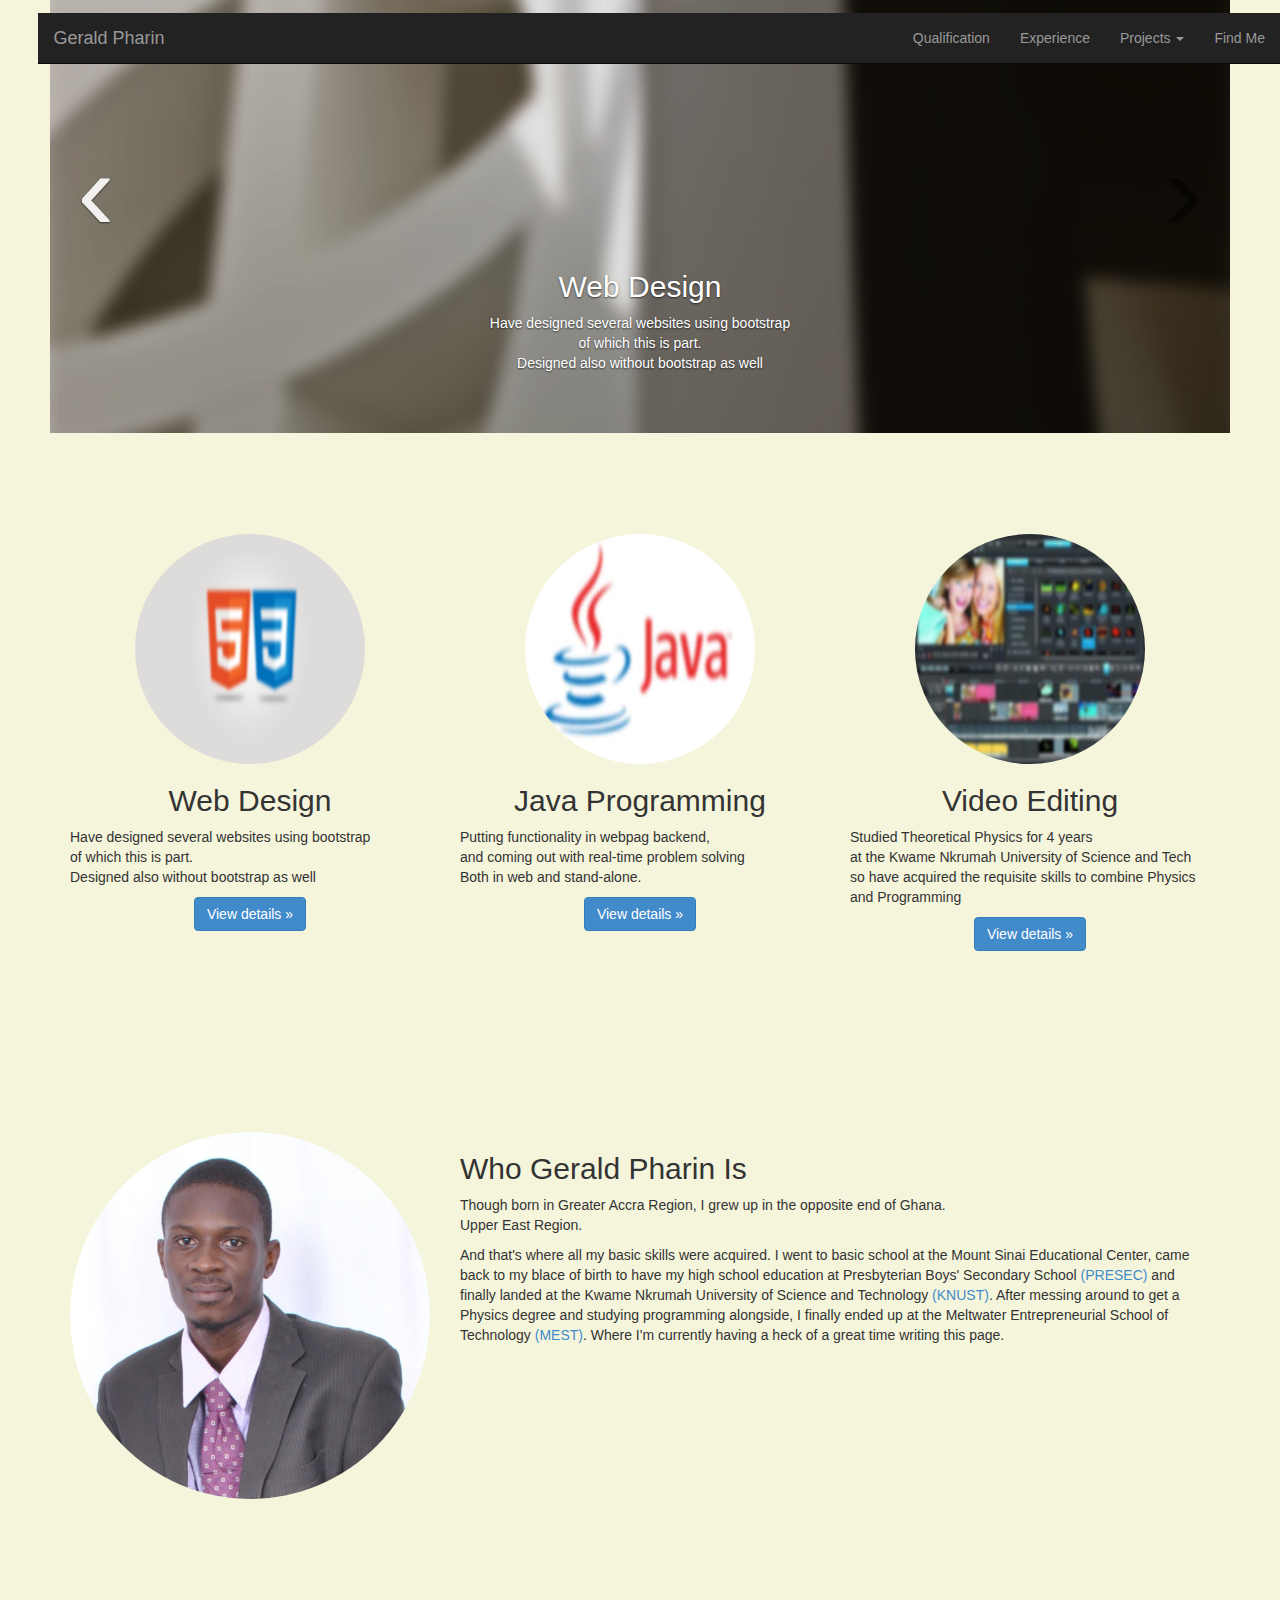
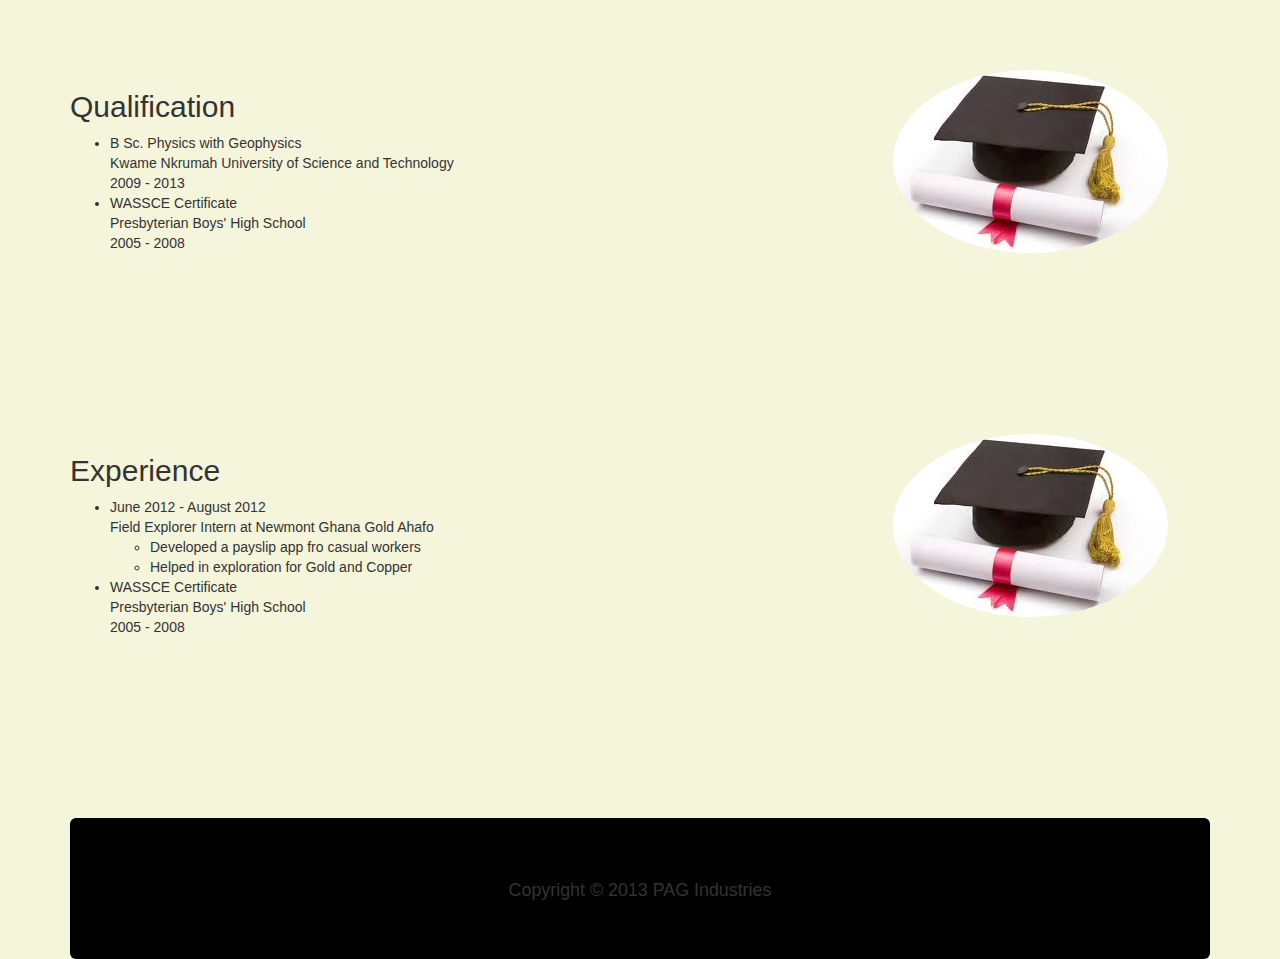
<file: index.html>
<!DOCTYPE html>
<html>
<head>
  <title>Gerald Prince Pharin</title>
  <meta name="viewport" content="width=device-width, initial-scale=1.0">
  <!-- Bootstrap -->
  <link href="css/bootstrap.css" rel="stylesheet" media="screen">
  
  <link href="css/font-awesome.css" rel="stylesheet" media="screen">
  <link href="css/style.css" rel="stylesheet" media="screen">

  <!-- HTML5 shim and Respond.js IE8 support of HTML5 elements and media queries 
-->
    <!--[if lt IE 9]>
      <script src="../../assets/js/html5shiv.js">
      </script>
      <script src="../../assets/js/respond.min.js">
      </script>
      <![endif]
    -->
      <!-- jQuery (necessary for Bootstrap's JavaScript plugins) 
    -->
    <script src="js/jquery.js">
    </script>
    <!-- Include all compiled plugins (below), or include individual files as needed -->
    <script src="js/bootstrap.js">
    </script>

    <script>
    !function ($) {
      $(function(){
          // carousel demo
          $('#myCarousel').carousel()
        })
    }(window.jQuery)
    </script>
  </head>

  <body>
    <div id="myCarousel" class="carousel slide">
      <div class="carousel-inner">
        <div class="item active">
          <img src="pix/slide-01.jpg" alt="">
          <div class="carousel-caption">
            <h2>Web Design</h2>
            <p>Have designed several websites using bootstrap<br> of which this is part.<br>
            Designed also without bootstrap as well</p>
          </div>
        </div>
        <div class="item">
          <img src="pix/slide-02.jpg" alt="">
          <div class="carousel-caption">
            <h2>Java Programming</h2>
            <p>Putting functionality in webpag backend,<br> and coming out with
              real-time problem solving<br>
              Both in web and stand-alone.</p>
          </div>
        </div>
        <div class="item">
          <img src="pix/slide-03.jpg" alt="">
          <div class="carousel-caption">
            <h2>Physics</h2>
            <p>Studied Theoretical Physics for 4 years<br>
            at the Kwame Nkrumah University of Science and Tech<br>
             so have acquired the requisite skills
              to combine Physics and Programming</p>
          </div>
        </div>
      </div>

      <a class="left carousel-control" href="#myCarousel" data-slide="prev">&lsaquo;</a>
      <a class="right carousel-control" href="#myCarousel" data-slide="next">&rsaquo;</a>
    </div>

    <nav class="navbar navbar-inverse navbar-fixed-top" role="navigation">
      <!-- Brand and toggle get grouped for better mobile display -->
      <div class="navbar-header">
        <button type="button" class="navbar-toggle" data-toggle="collapse" data-target=".navbar-ex1-collapse">
          <span class="sr-only">Toggle navigation</span>
          <span class="icon-bar"></span>
          <span class="icon-bar"></span>
          <span class="icon-bar"></span>
        </button>
        <a class="navbar-brand linx" href="#me">Gerald Pharin</a>
      </div>

      <!-- Collect the nav links, forms, and other content for toggling -->
      <div class="collapse navbar-collapse navbar-ex1-collapse">
        <ul class="nav navbar-nav navbar-right">
          <li><a href="#qualification">Qualification</a></li>
          <li><a href="xp.html">Experience</a></li>
          <li class="dropdown">
            <a href="projects.html" class="dropdown-toggle" data-toggle="dropdown">Projects <b class="caret"></b></a>
            <ul class="dropdown-menu">
              <li><a href="projects.html">This</a></li>
              <li><a href="projects.html">Mance</a></li>
              <li><a href="projects.html">VoPag</a></li>
            </ul>
          </li>
          <li><a href="contact.html">Find Me</a></li>
        </ul>
      </div><!-- /.navbar-collapse -->
    </nav>

    <div class="container text-center">
      <div class="row hidden-xs">
        <div class="col-sm-4">
          <img class="img-circle img-middle" src="pix/html.png" width="230" height="230">
          <h2>Web Design</h2>
          <p class="text-left">Have designed several websites using bootstrap<br> of which this is part.<br>
            Designed also without bootstrap as well</p>
          <p><a class="btn btn-primary" href="#">View details &raquo;</a></p>
        </div>

        <div class="col-sm-4">
          <img class="img-circle img-middle" src="pix/java.jpg" width="230" height="230">
          <h2>Java Programming</h2>
          <p class="text-left">Putting functionality in webpag backend,<br> and coming out with
              real-time problem solving<br>
              Both in web and stand-alone.</p>
          <p><a class="btn btn-primary" href="#">View details &raquo;</a></p>
        </div>

        <div class="col-sm-4">
          <img class="img-circle img-middle" src="pix/video.jpg" width="230" height="230">
          <h2>Video Editing</h2>
          <p class="text-left">Studied Theoretical Physics for 4 years<br>
            at the Kwame Nkrumah University of Science and Tech<br>
             so have acquired the requisite skills
              to combine Physics and Programming</p>
          <p><a class="btn btn-primary" href="#">View details &raquo;</a></p>
        </div>
      </div>


      <div class="row featuret" id="me">
        <div class="col-md-4 text-center-sm">
          <img class="img-circle img-responsive img-middle" src="pix/gerald.jpg">
        </div>

        <div class="col-md-8 text-left text-center-sm">
          <h2>Who Gerald Pharin Is</h2>
          <p>
            Though born in Greater Accra Region, I grew up in the opposite end of Ghana.<br>
            Upper East Region.
          </p>
          <p>
            And that's where all my basic skills were acquired. I went to basic school at the Mount Sinai Educational Center,
            came back to my blace of birth to have my high school education at Presbyterian Boys' Secondary School <a href="http://presec.edu.gh" target="_blank">(PRESEC)</a> and finally
            landed at the Kwame Nkrumah University of Science and Technology <a href="http://knust.edu.gh" target="_blank">(KNUST)</a>. After messing around to get a Physics degree
            and studying programming alongside, I finally ended up at the Meltwater Entrepreneurial School of Technology <a href="http://www.meltwater.org" target="_blank">(MEST)</a>.
            Where I'm currently having a heck of a great time writing this page.
          </p>
        </div>
      </div>


      <div class="row featuret" id="qualification">
        <div class="col-md-4 col-md-push-8 text-center-sm">
          <img class="img-circle img-responsive img-middle" src="pix/qual.jpg">
        </div>

        <div class="col-md-8 col-md-pull-4 text-left">
          <h2>Qualification</h2>
          <ul>
            <li>B Sc. Physics with Geophysics<br>
              Kwame Nkrumah University of Science and Technology <br>
              2009 - 2013 <br>
            </li>
            <li>
              WASSCE Certificate <br>
              Presbyterian Boys' High School <br>
              2005 - 2008
            </li>
          </ul>
        </div>
      </div>

      <div class="row featuret" id="experience">
        <div class="col-md-4 col-md-push-8 text-center-sm">
          <img class="img-circle img-responsive img-middle" src="pix/qual.jpg">
        </div>

        <div class="col-md-8 col-md-pull-4 text-left">
          <h2>Experience</h2>
          <ul>
            <li>June 2012 - August 2012<br>
              Field Explorer Intern at Newmont Ghana Gold Ahafo
              <ul>
                <li>Developed a payslip app fro casual workers</li>
                <li>Helped in exploration for Gold and Copper</li>
              </ul>
            </li>
            <li>
              WASSCE Certificate <br>
              Presbyterian Boys' High School <br>
              2005 - 2008
            </li>
          </ul>
        </div>
      </div>

    <div class="jumbotron footer text-center">
      <small>Copyright &copy; 2013 PAG Industries</small> 
    </div>
  </body>
  </html>
</file>
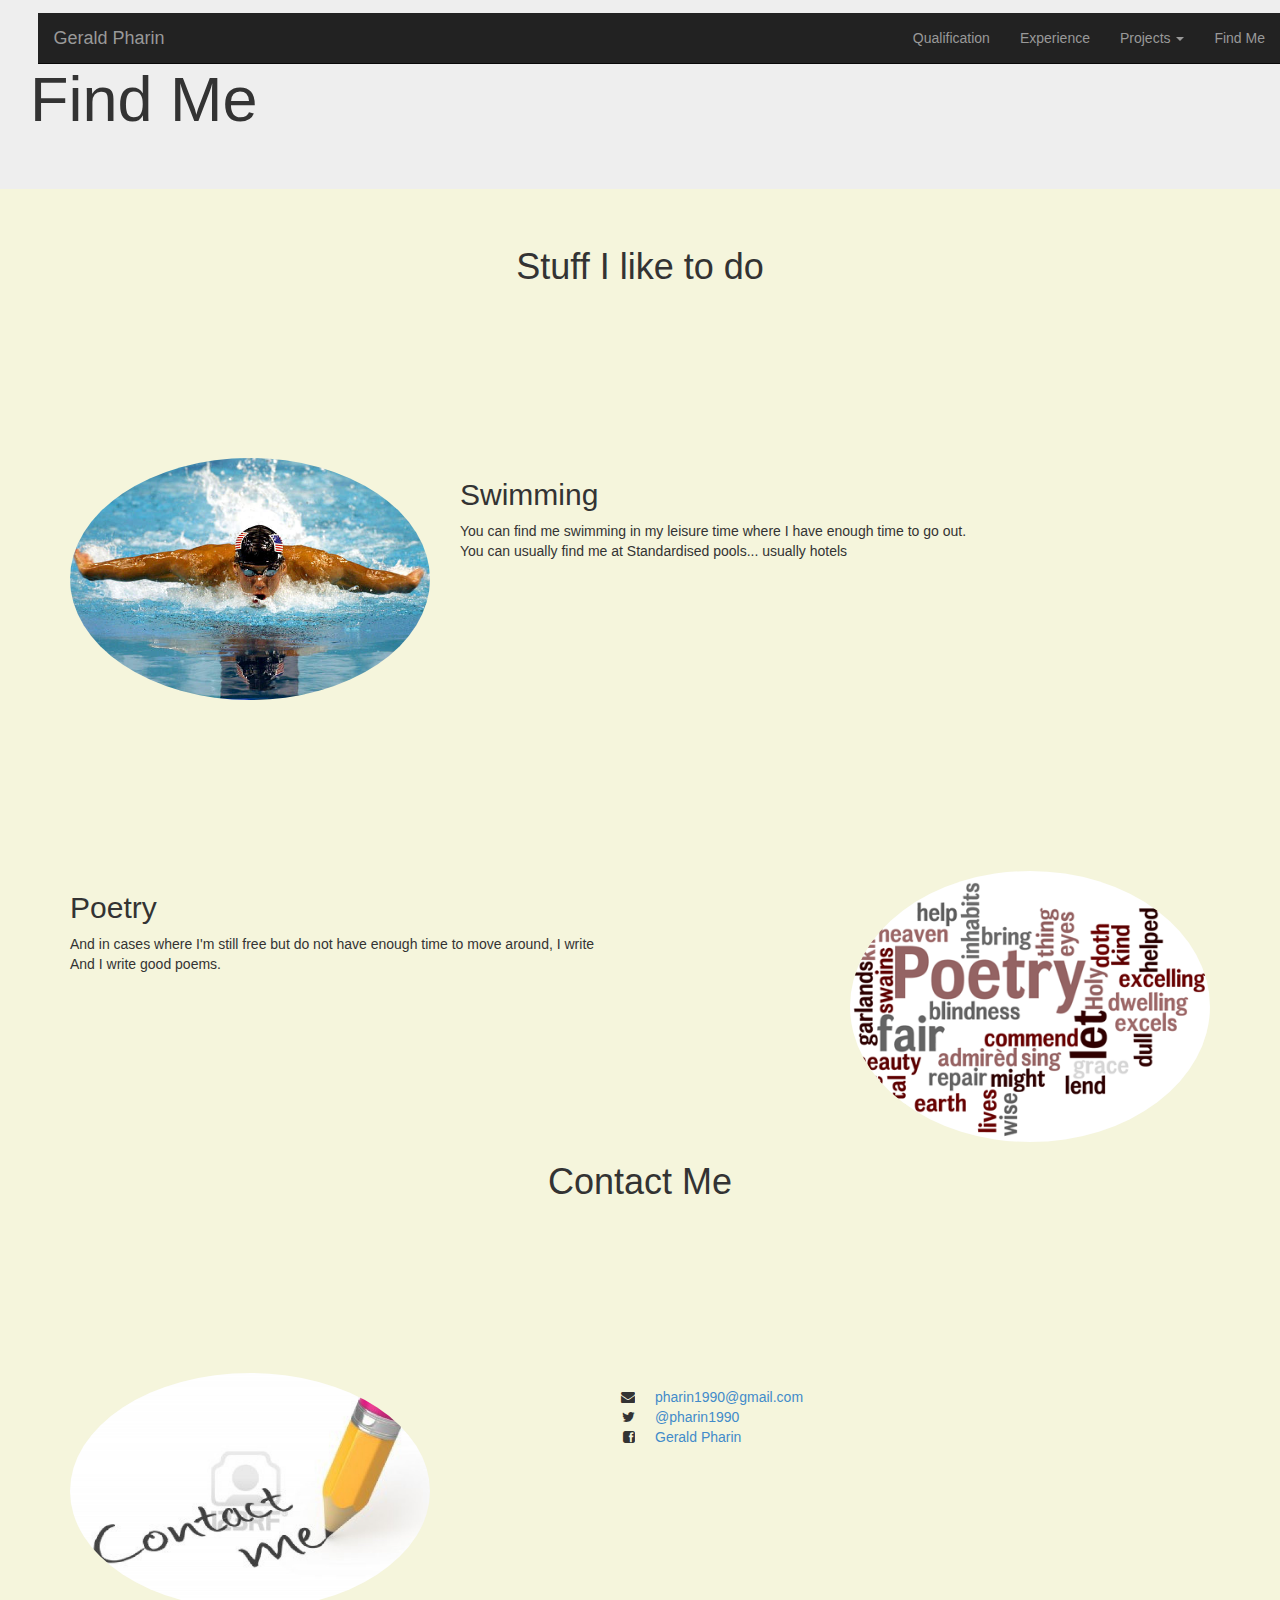
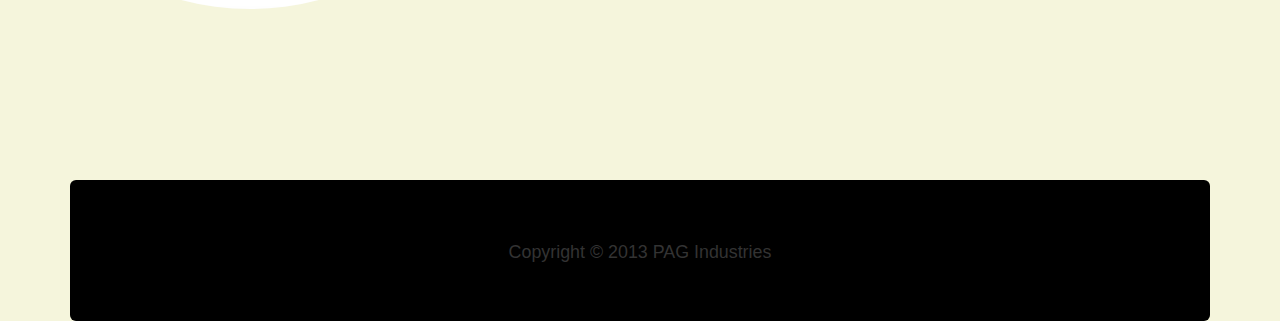
<file: contact.html>
<!DOCTYPE html>
<html>
<head>
  <title>Gerald Prince Pharin</title>
  <meta name="viewport" content="width=device-width, initial-scale=1.0">
  <!-- Bootstrap -->
  <link href="css/bootstrap.css" rel="stylesheet" media="screen">
  
  <link href="css/font-awesome.css" rel="stylesheet" media="screen">
  <link href="css/style.css" rel="stylesheet" media="screen">

  <!-- HTML5 shim and Respond.js IE8 support of HTML5 elements and media queries 
-->
    <!--[if lt IE 9]>
      <script src="../../assets/js/html5shiv.js">
      </script>
      <script src="../../assets/js/respond.min.js">
      </script>
      <![endif]
    -->
      <!-- jQuery (necessary for Bootstrap's JavaScript plugins) 
    -->
    <script src="js/jquery.js">
    </script>
    <!-- Include all compiled plugins (below), or include individual files as needed -->
    <script src="js/bootstrap.js">
    </script>

    <script>
    !function ($) {
      $(function(){
          // carousel demo
          $('#myCarousel').carousel()
        })
    }(window.jQuery)
    </script>
  </head>

  <body>
    <div class="jumbotron">
      <h1>Find Me</h1>
    </div>

    <nav class="navbar navbar-inverse navbar-fixed-top" role="navigation">
      <!-- Brand and toggle get grouped for better mobile display -->
      <div class="navbar-header">
        <button type="button" class="navbar-toggle" data-toggle="collapse" data-target=".navbar-ex1-collapse">
          <span class="sr-only">Toggle navigation</span>
          <span class="icon-bar"></span>
          <span class="icon-bar"></span>
          <span class="icon-bar"></span>
        </button>
        <a class="navbar-brand linx" href="index.html">Gerald Pharin</a>
      </div>

      <!-- Collect the nav links, forms, and other content for toggling -->
      <div class="collapse navbar-collapse navbar-ex1-collapse">
        <ul class="nav navbar-nav navbar-right">
          <li><a href="index.html#qualification">Qualification</a></li>
          <li><a href="index.html#experience">Experience</a></li>
          <li class="dropdown">
            <a href="projects.html" class="dropdown-toggle" data-toggle="dropdown">Projects <b class="caret"></b></a>
            <ul class="dropdown-menu">
              <li><a href="project.html#html">Web Design</a></li>
              <li><a href="project.html#java">Java Programming</a></li>
              <li><a href="project.html#video">Video Editing</a></li>
            </ul>
          </li>
          <li><a href="contact.html">Find Me</a></li>
        </ul>
      </div><!-- /.navbar-collapse -->
    </nav>

    <div class="container text-center">
      <h1>Stuff I like to do</h1>
      <div class="row featuret">
        <div class="col-md-4 text-center-sm">
          <img class="img-circle img-responsive img-middle" src="pix/swimming.jpg">
        </div>

        <div class="col-md-8 text-left text-center-sm">
          <h2>Swimming</h2>
          <p>
            You can find me swimming in my leisure time where I have enough time to go out. <br>
            You can usually find me at Standardised pools... usually hotels
          </p>
        </div>
      </div>


      <div class="row featuret">
        <div class="col-md-4 col-md-push-8 text-center-sm">
          <img class="img-circle img-responsive img-middle" src="pix/poetry.gif">
        </div>

        <div class="col-md-8 col-md-pull-4 text-left">
          <h2>Poetry</h2>
          <p>And in cases where I'm still free but do not have enough time to move around, I write <br>
            And I write good poems.
          </p>
        </div>
      </div>

      <h1>Contact Me</h1>
      <div class="row featuret">
        <div class="col-md-4 text-center-sm">
          <img class="img-circle img-responsive img-middle" src="pix/contact.jpg">
        </div>

        <div class="col-md-8 text-left">
            <div class="col-md-6 col-lg-5 text-center-xs">
             <dl class="dl-horizontal">
              <dt><i class="icon-envelope"></i></dt>
              <dd><a href="mailto:pharin1990@gmail.com">pharin1990@gmail.com</a></dd>
              <dt><i class="icon-twitter"></i></dt>
              <dd><a href="http://www.twitter.com/pharin1990">@pharin1990</a></dd>
              <dt><i class="icon-facebook-sign"></i></dt>
              <dd><a href="http://www.facebook.com/pharin1990">Gerald Pharin</a></dd>
            </dl>
          </div>
        </div>
      </div>

    <div class="jumbotron footer text-center">
      <small>Copyright &copy; 2013 PAG Industries</small> 
    </div>
  </body>
  </html>
</file>
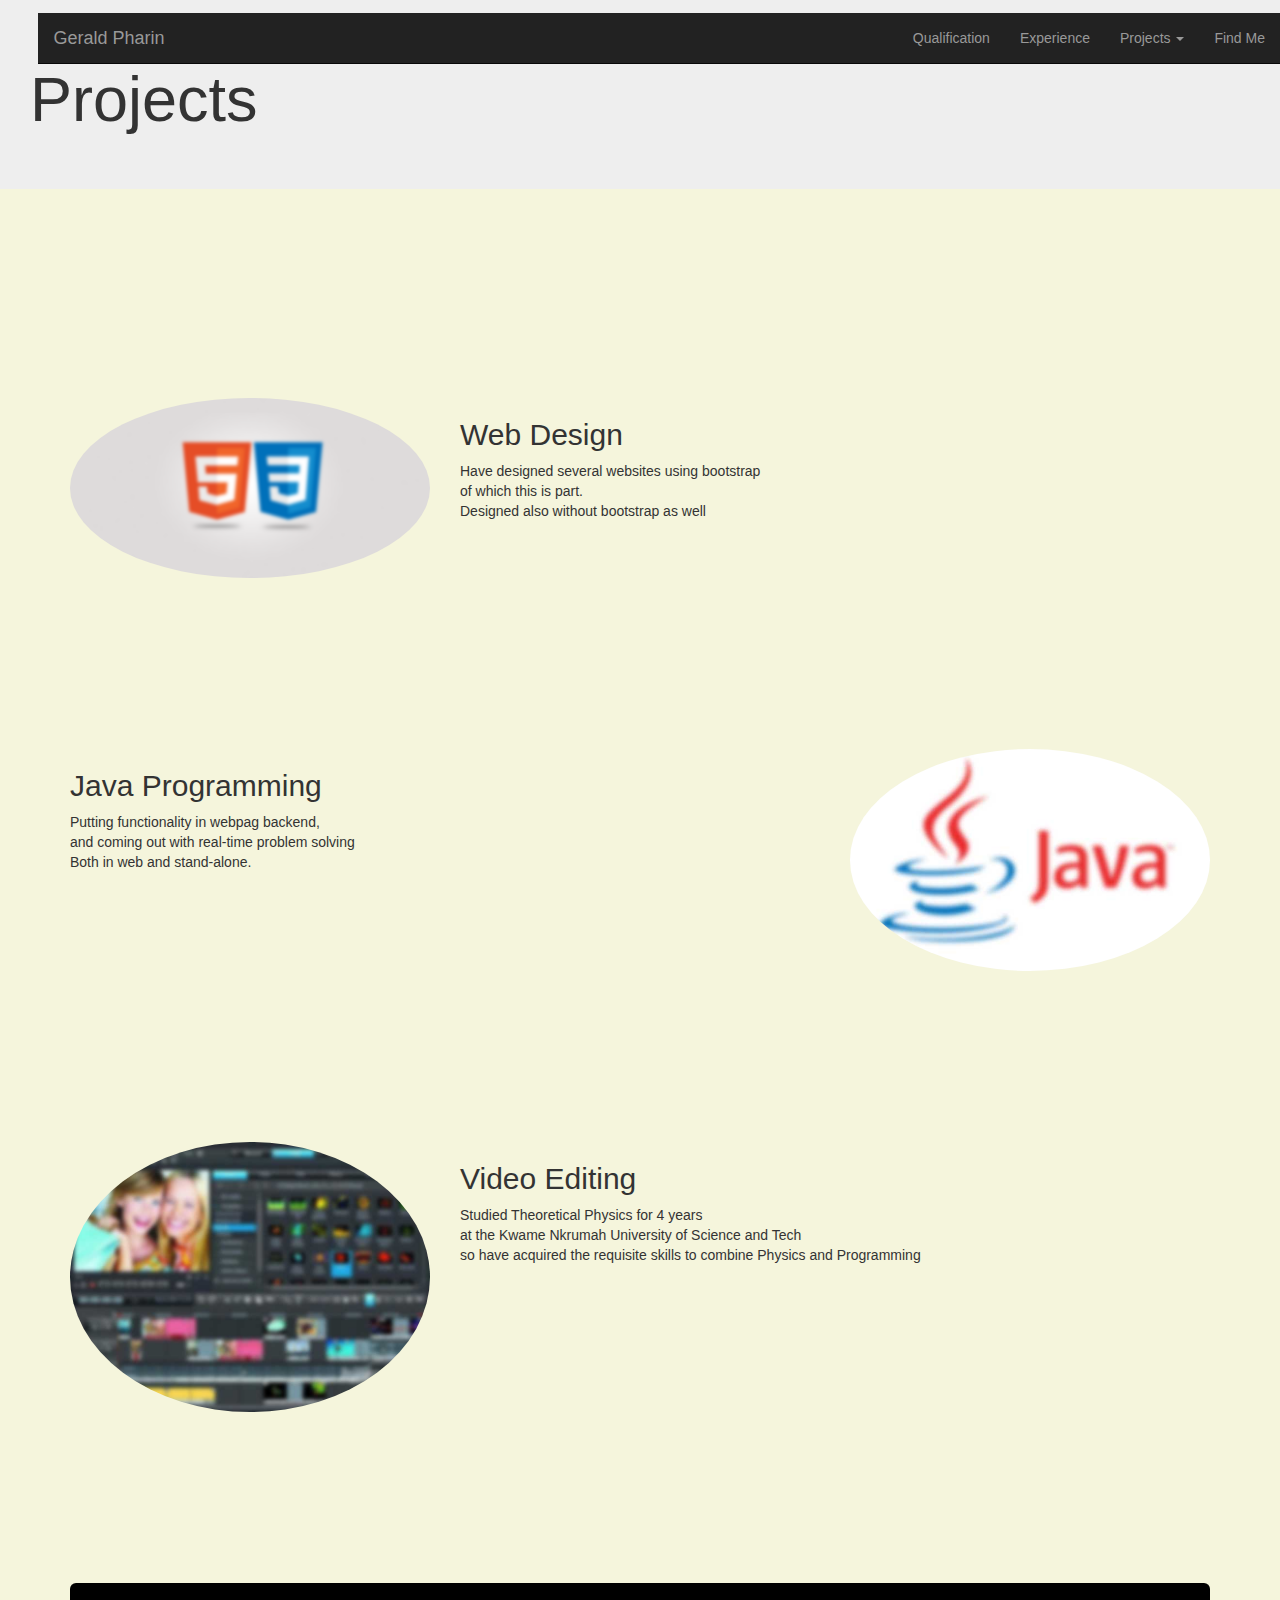
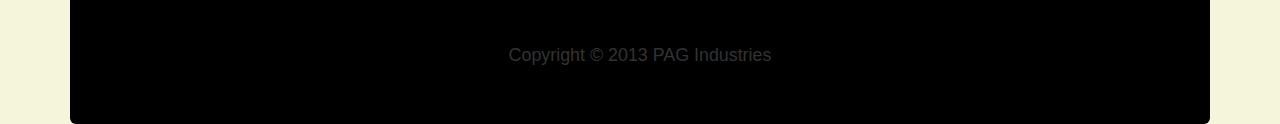
<file: project.html>
<!DOCTYPE html>
<html>
<head>
  <title>Gerald Prince Pharin</title>
  <meta name="viewport" content="width=device-width, initial-scale=1.0">
  <!-- Bootstrap -->
  <link href="css/bootstrap.css" rel="stylesheet" media="screen">
  
  <link href="css/font-awesome.css" rel="stylesheet" media="screen">
  <link href="css/style.css" rel="stylesheet" media="screen">

  <!-- HTML5 shim and Respond.js IE8 support of HTML5 elements and media queries 
-->
    <!--[if lt IE 9]>
      <script src="../../assets/js/html5shiv.js">
      </script>
      <script src="../../assets/js/respond.min.js">
      </script>
      <![endif]
    -->
      <!-- jQuery (necessary for Bootstrap's JavaScript plugins) 
    -->
    <script src="js/jquery.js">
    </script>
    <!-- Include all compiled plugins (below), or include individual files as needed -->
    <script src="js/bootstrap.js">
    </script>

    <script>
    !function ($) {
      $(function(){
          // carousel demo
          $('#myCarousel').carousel()
        })
    }(window.jQuery)
    </script>
  </head>

  <body>
    <div class="jumbotron">
      <h1>Projects</h1>
    </div>

    <nav class="navbar navbar-inverse navbar-fixed-top" role="navigation">
      <!-- Brand and toggle get grouped for better mobile display -->
      <div class="navbar-header">
        <button type="button" class="navbar-toggle" data-toggle="collapse" data-target=".navbar-ex1-collapse">
          <span class="sr-only">Toggle navigation</span>
          <span class="icon-bar"></span>
          <span class="icon-bar"></span>
          <span class="icon-bar"></span>
        </button>
        <a class="navbar-brand linx" href="index.html">Gerald Pharin</a>
      </div>

      <!-- Collect the nav links, forms, and other content for toggling -->
      <div class="collapse navbar-collapse navbar-ex1-collapse">
        <ul class="nav navbar-nav navbar-right">
          <li><a href="index.html#qualification">Qualification</a></li>
          <li><a href="index.html#experience">Experience</a></li>
          <li class="dropdown">
            <a href="projects.html" class="dropdown-toggle" data-toggle="dropdown">Projects <b class="caret"></b></a>
            <ul class="dropdown-menu">
              <li><a href="project.html#html">Web Design</a></li>
              <li><a href="project.html#java">Java Programming</a></li>
              <li><a href="project.html#video">Video Editing</a></li>
            </ul>
          </li>
          <li><a href="contact.html">Find Me</a></li>
        </ul>
      </div><!-- /.navbar-collapse -->
    </nav>

    <div class="container text-center">
      
      <div class="row featuret" id="html">
        <div class="col-md-4 text-center-sm">
          <img class="img-circle img-responsive img-middle" src="pix/html.png">
        </div>

        <div class="col-md-8 text-left text-center-sm">
          <h2>Web Design</h2>
          <p class="text-left">Have designed several websites using bootstrap<br> of which this is part.<br>
            Designed also without bootstrap as well</p>
          <p>
        </div>
      </div>


      <div class="row featuret" id="java">
        <div class="col-md-4 col-md-push-8 text-center-sm">
          <img class="img-circle img-responsive img-middle" src="pix/java.jpg">
        </div>

        <div class="col-md-8 col-md-pull-4 text-left">
          <h2>Java Programming</h2>
          <p class="text-left">Putting functionality in webpag backend,<br> and coming out with
              real-time problem solving<br>
              Both in web and stand-alone.</p>
          <p>
        </div>
      </div>

      <div class="row featuret" id="video">
        <div class="col-md-4 text-center-sm">
          <img class="img-circle img-responsive img-middle" src="pix/video.jpg">
        </div>

        <div class="col-md-8 text-left">
          <h2>Video Editing</h2>
          <p class="text-left">Studied Theoretical Physics for 4 years<br>
            at the Kwame Nkrumah University of Science and Tech<br>
             so have acquired the requisite skills
              to combine Physics and Programming</p>
          <p>        </div>
      </div>

    <div class="jumbotron footer text-center">
      <small>Copyright &copy; 2013 PAG Industries</small> 
    </div>
  </body>
  </html>
</file>
<file: css/style.css>
/*CSS overwrite*/
body
{
	/*background-image: url('../pix/beige.png');*/
	/*background-repeat: repeat-y;*/
	background-color: #F5F5DC;
}
.navbar
{
	margin-left: 3%;
	margin-top: 1%;
}

.carousel-control
{
	font-size: 8em;
	padding-top: 1em;
	color: black;
	background-color: transparent;
}

.carousel-inner
{
	height: 35.4em;
}

.container
{
	margin-top: 3%;
}

.featuret
{
	margin-top: 15%;
}

.footer
{
	background-color: black;
	margin-bottom: -5%;
	margin-top: 15%;
}

#myCarousel
{
	/*height: 35.4em;*/
	/*width: 70%;
	margin-left: auto;
	margin-right: auto;*/
}

.item img
{
	padding-left: 50px;
	padding-right: 50px;
	margin-left: auto;
	margin-right: auto;
}

@media (max-width: 767px){
	.text-center-xs{
		text-align: center;
	}
}

@media (max-width: 991px){
	.text-center-sm{
		text-align: center;
	}
}

.img-middle{
	margin-right: auto;
	margin-left: auto;
}
</file>
